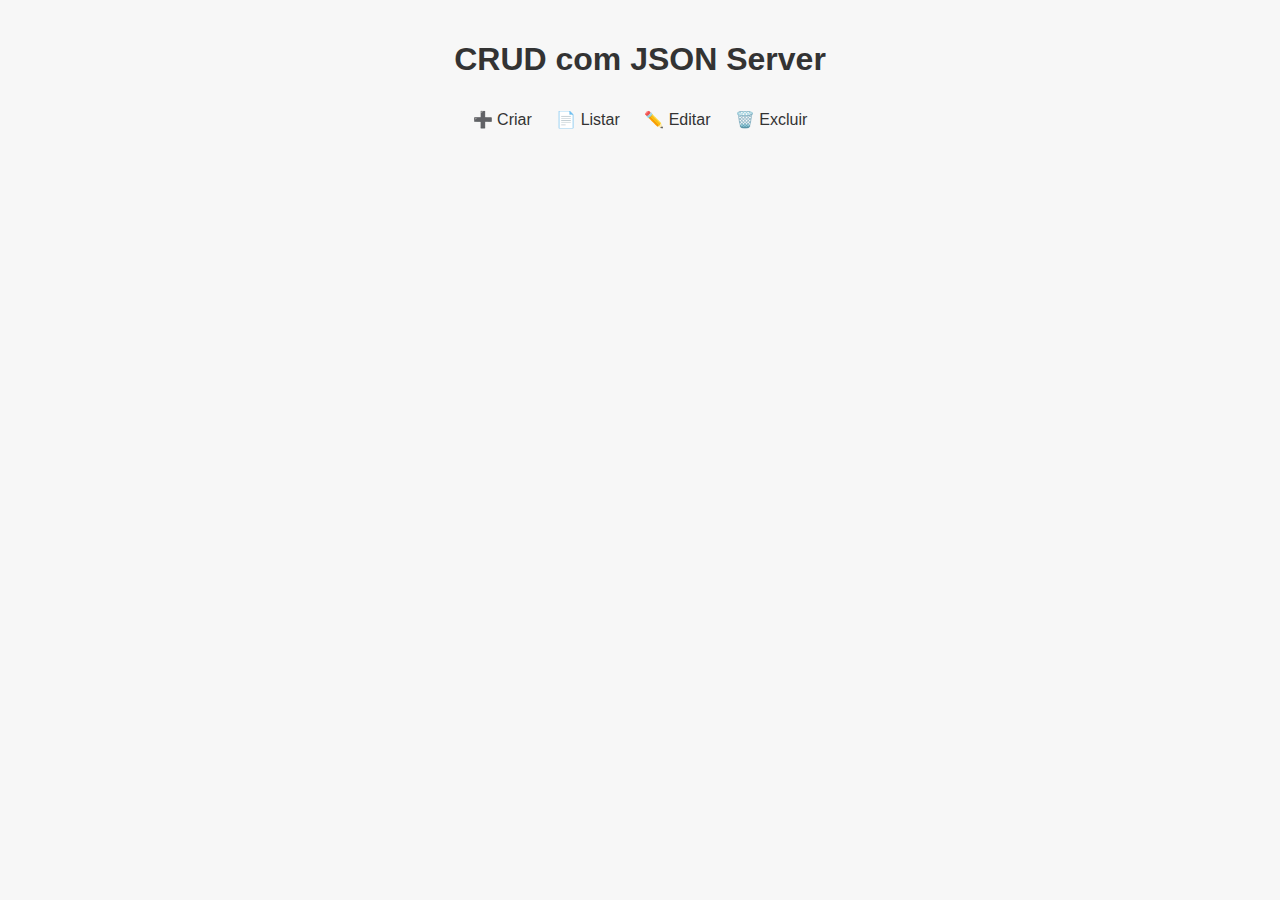
<file: public/index.html>
<!DOCTYPE html>
<html lang="pt-BR">
<head>
  <meta charset="UTF-8">
  <title>CRUD JSON Server</title>
  <link rel="stylesheet" href="style.css">
</head>
<body>
  <h1>CRUD com JSON Server</h1>
  <a href="post/post.html">➕ Criar</a>
  <a href="get/get.html">📄 Listar</a>
  <a href="put/put.html">✏️ Editar</a>
  <a href="delete/delete.html">🗑️ Excluir</a>
</body>
</html>
</file>
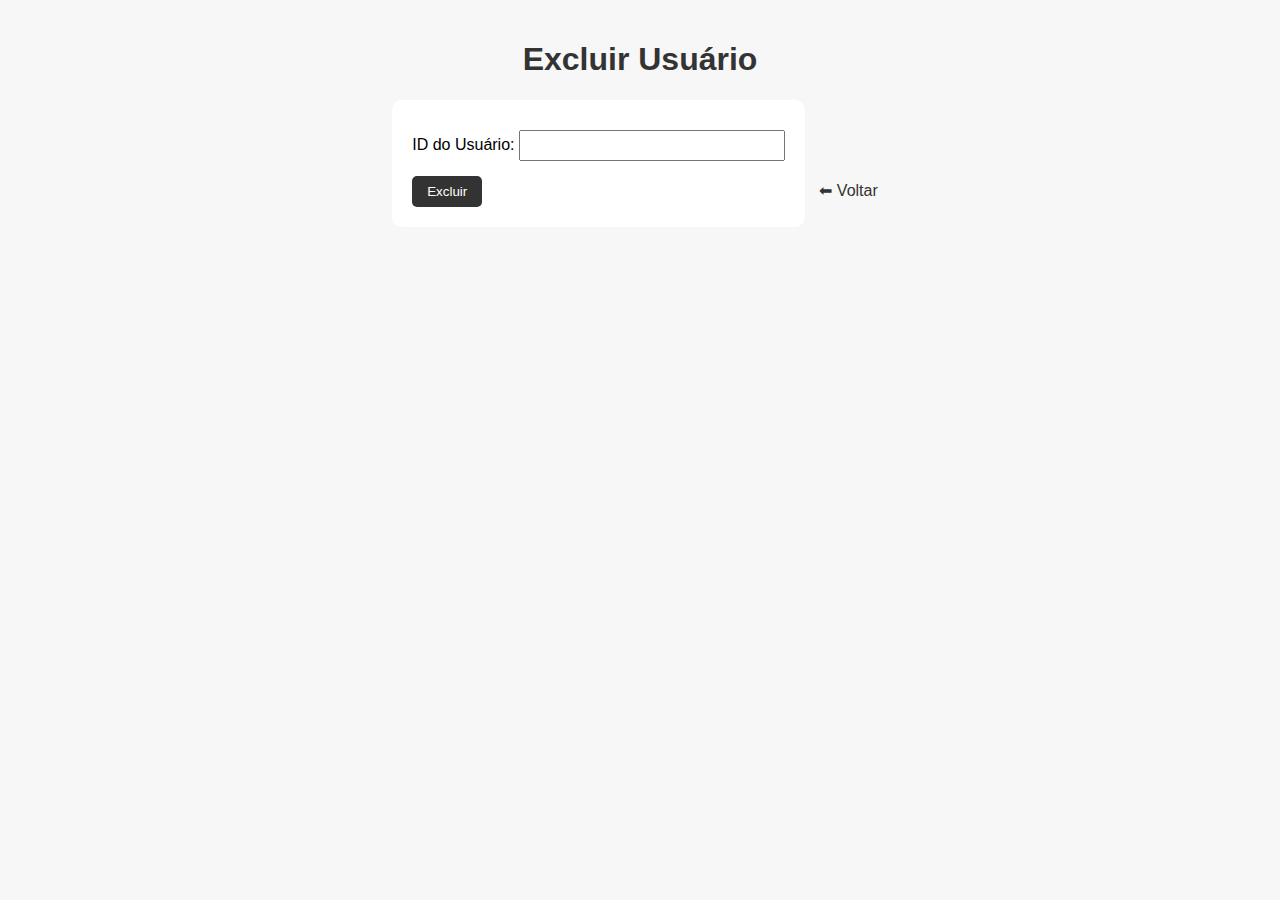
<file: public/delete/delete.html>
<!DOCTYPE html>
<html lang="pt-BR">
<head>
  <meta charset="UTF-8">
  <title>Excluir Usuário</title>
  <link rel="stylesheet" href="../style.css">
</head>
<body>
  <h1>Excluir Usuário</h1>
  <form id="formDelete">
    <label>ID do Usuário: <input type="number" id="id" required></label>
    <button type="submit">Excluir</button>
  </form>
  <a href="../index.html">⬅ Voltar</a>
  <script src="../js/delete.js"></script>
</body>
</html>
</file>
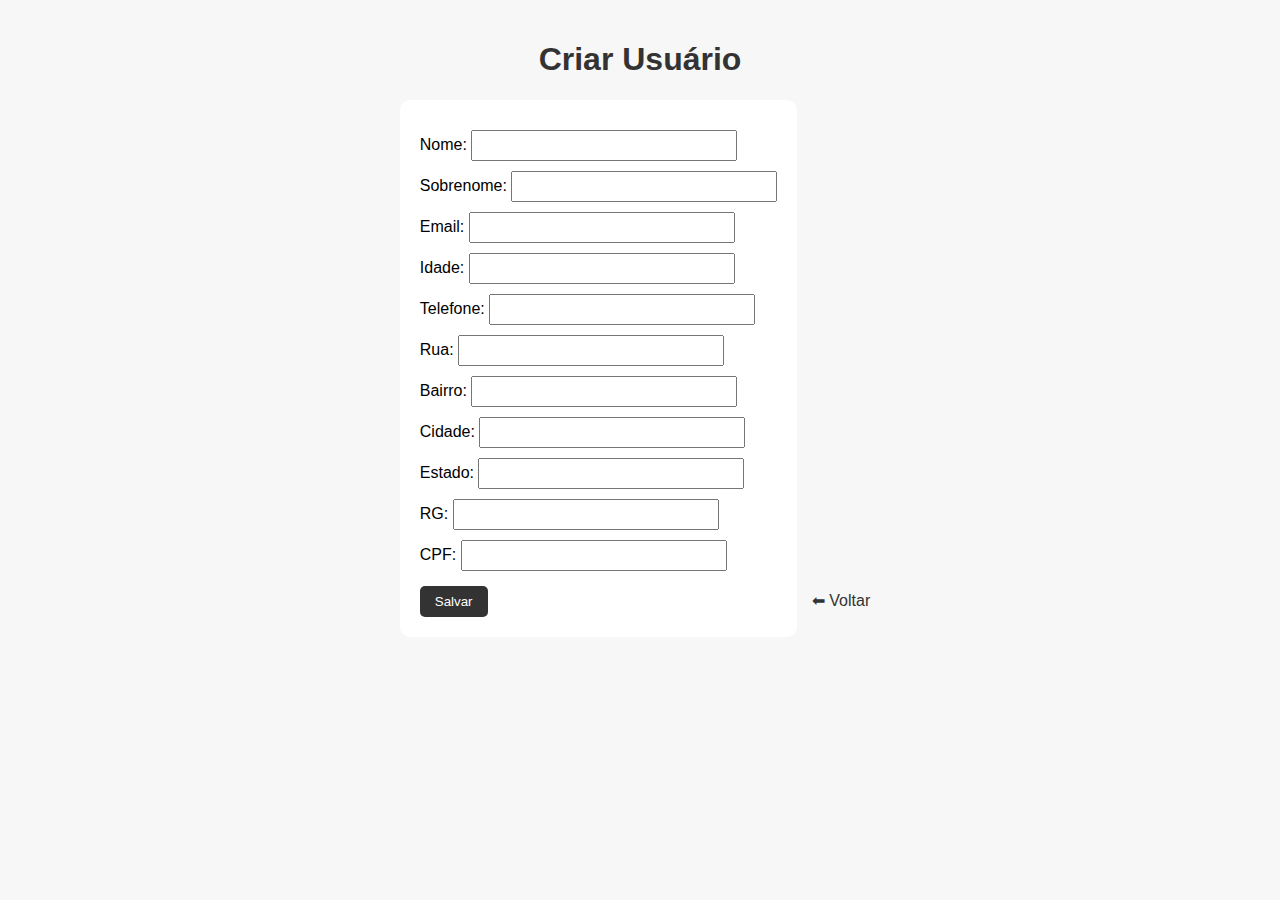
<file: public/post/post.html>
<!DOCTYPE html>
<html lang="pt-BR">
<head>
  <meta charset="UTF-8">
  <title>Criar Usuário</title>
  <link rel="stylesheet" href="../style.css">
</head>
<body>
  <h1>Criar Usuário</h1>
  <form id="formPost">
    <label>Nome: <input type="text" id="nome" required></label>
    <label>Sobrenome: <input type="text" id="sobrenome" required></label>
    <label>Email: <input type="email" id="email" required></label>
    <label>Idade: <input type="number" id="idade"></label>
    <label>Telefone: <input type="text" id="telefone"></label>
    <label>Rua: <input type="text" id="rua"></label>
    <label>Bairro: <input type="text" id="bairro"></label>
    <label>Cidade: <input type="text" id="cidade"></label>
    <label>Estado: <input type="text" id="estado"></label>
    <label>RG: <input type="text" id="rg"></label>
    <label>CPF: <input type="text" id="cpf" required></label>
    <button type="submit">Salvar</button>
  </form>
  <a href="../index.html">⬅ Voltar</a>
  <script src="../js/post.js"></script>
</body>
</html>
</file>
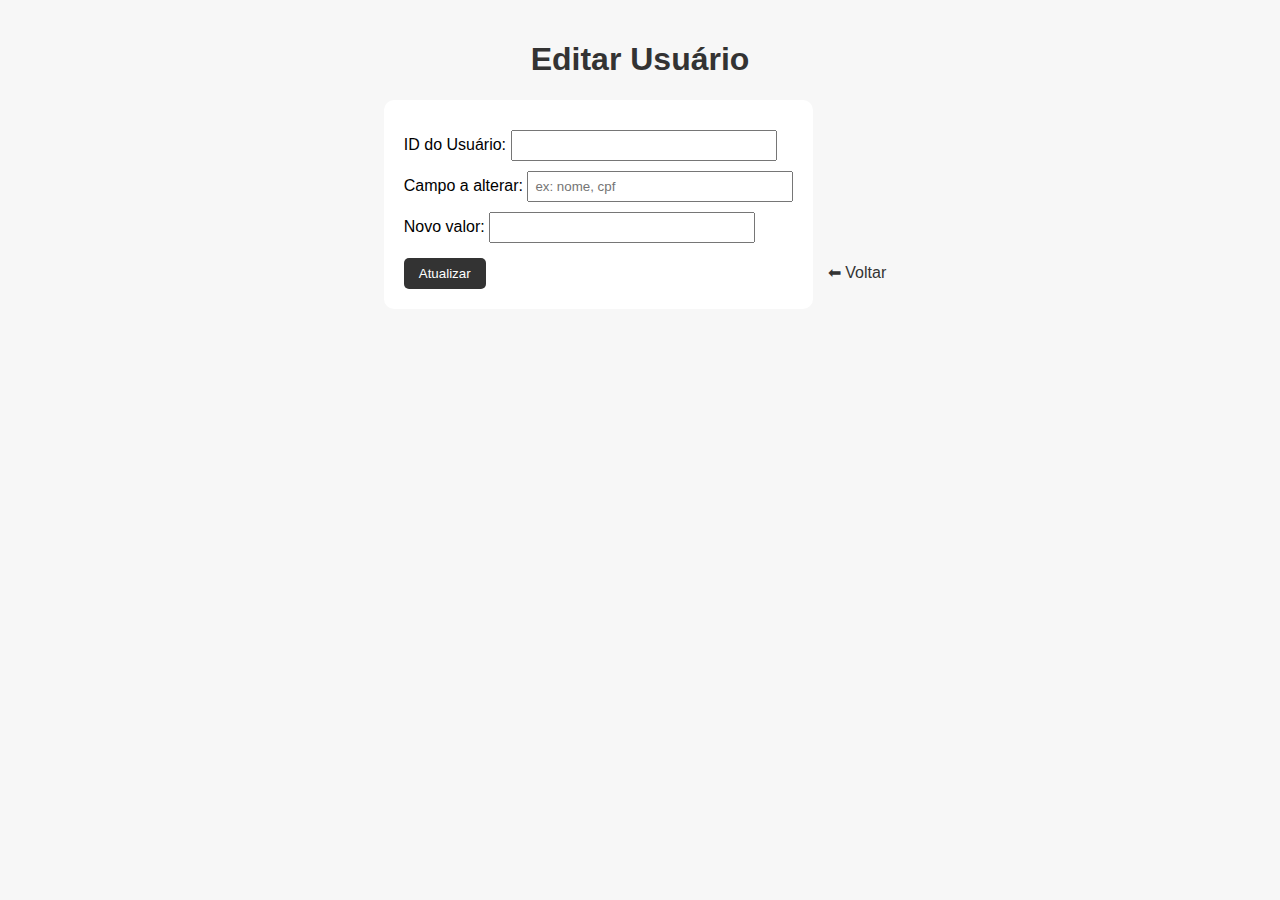
<file: public/put/put.html>
<!DOCTYPE html>
<html lang="pt-BR">
<head>
  <meta charset="UTF-8">
  <title>Editar Usuário</title>
  <link rel="stylesheet" href="../style.css">
</head>
<body>
  <h1>Editar Usuário</h1>
  <form id="formPut">
    <label>ID do Usuário: <input type="number" id="id" required></label>
    <label>Campo a alterar: <input type="text" id="campo" placeholder="ex: nome, cpf" required></label>
    <label>Novo valor: <input type="text" id="valor" required></label>
    <button type="submit">Atualizar</button>
  </form>
  <a href="../index.html">⬅ Voltar</a>
  <script src="../js/put.js"></script>
</body>
</html>
</file>
<file: public/style.css>
body {
  font-family: Arial, sans-serif;
  background-color: #f7f7f7;
  margin: 0;
  padding: 20px;
  text-align: center;
}

h1 {
  color: #333;
}

form {
  background: white;
  padding: 20px;
  border-radius: 10px;
  display: inline-block;
  text-align: left;
  margin-bottom: 20px;
}

label {
  display: block;
  margin-top: 10px;
}

input, select, textarea {
  width: 250px;
  padding: 6px;
}

button {
  margin-top: 15px;
  padding: 8px 15px;
  cursor: pointer;
  background: #333;
  color: white;
  border: none;
  border-radius: 5px;
}

a {
  color: #333;
  text-decoration: none;
  margin: 10px;
  display: inline-block;
}

#lista {
  max-width: 800px;
  margin: 0 auto;
  text-align: left;
}

.usuario {
  background: white;
  padding: 10px;
  border-radius: 8px;
  margin-bottom: 10px;
}
</file>
